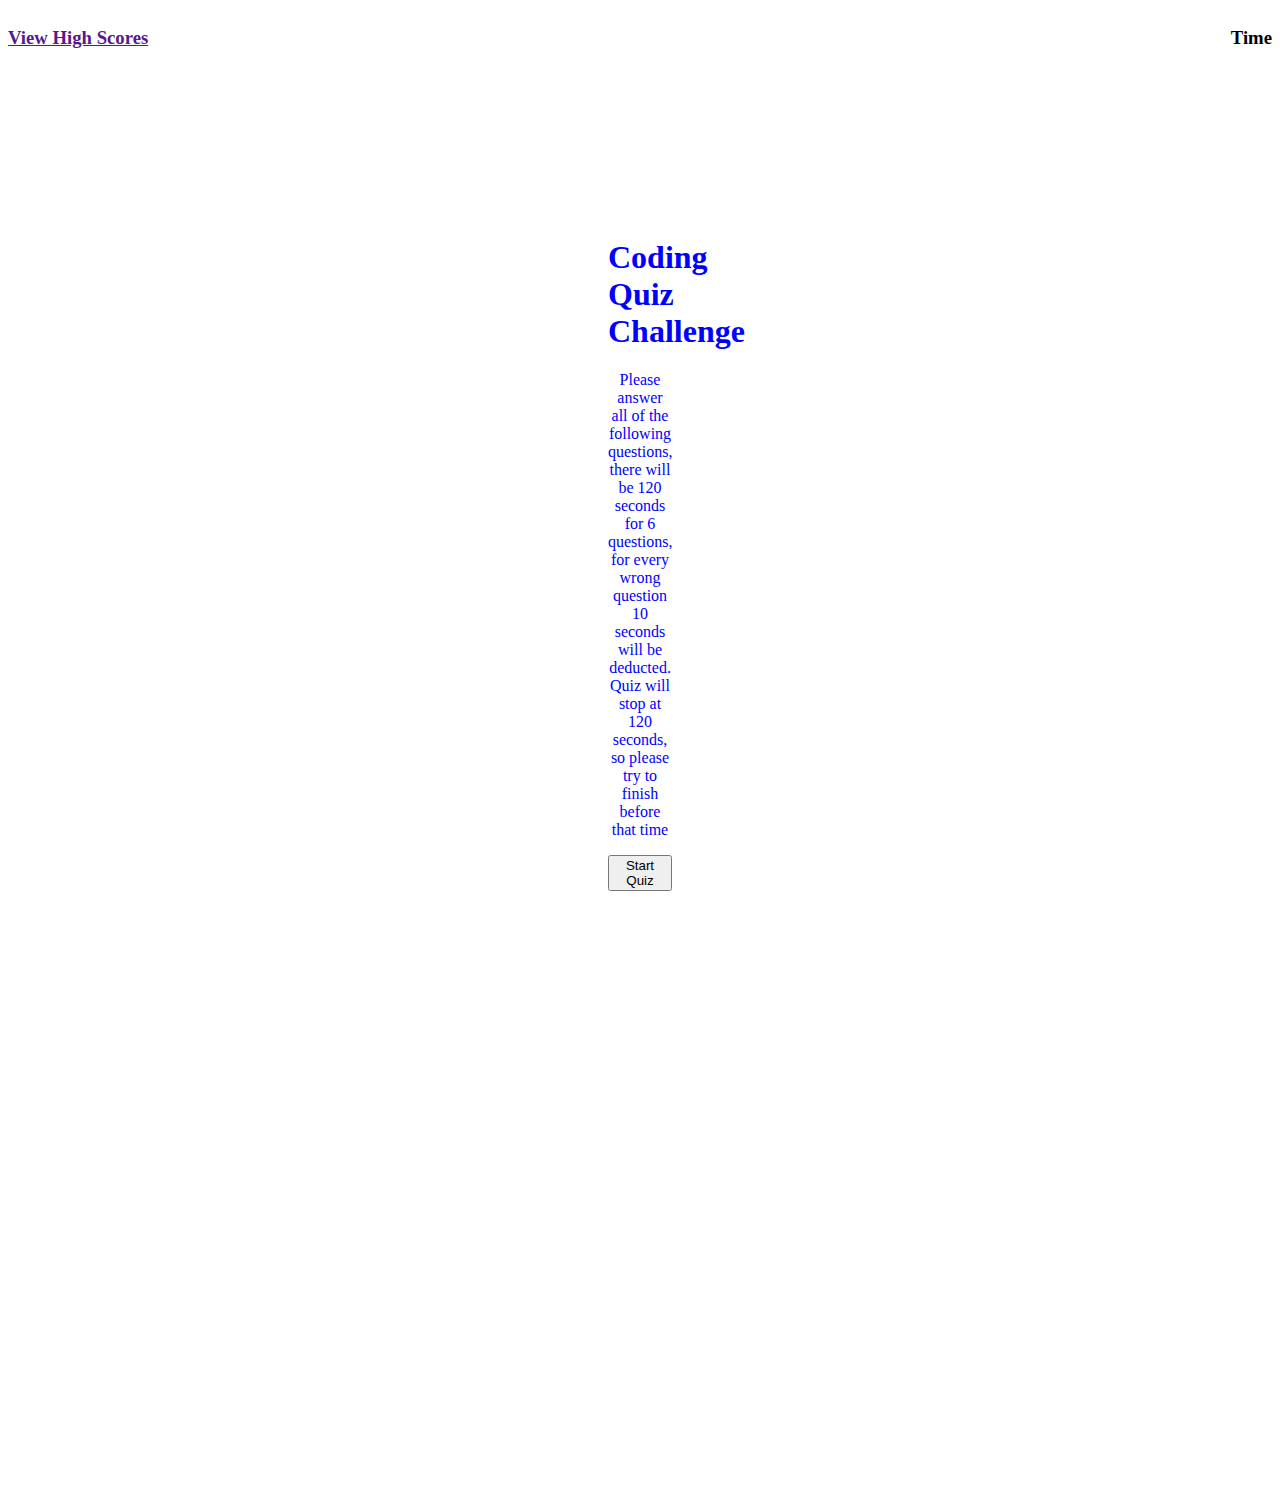
<file: index.html>
<!DOCTYPE html>
<html lang="en">
<head>
    <meta charset="UTF-8">
    <meta name="viewport" content="width=device-width, initial-scale=1.0">
    <title>Document</title>
<!--link style sheet and javasript-->
<link rel = stylesheet href="./assets/css/style.css">
</head>
<body>
<header class = "flexbox">

<div> 
<a href=""><h3>View High Scores<h3></a>    
</div>    

<div>
    <h3>Time</h3>
<!--timer goes here, has to be inline with scores, right side div 'time'-->    
</div>

</header>
   <section>
    <div id = "window">
        <h1>Coding Quiz Challenge</h1>
        <p>Please answer all of the following questions, there will be 120 seconds for 6 questions, for every wrong question 10 seconds will be deducted. Quiz will stop at 120 seconds, so please try to finish before that time</p>
        <button id = "generateQuiz">Start Quiz</button>
    </div>
<!--

Display:1  Coding Quiz Challenge: center large,  center "explaination", center 'Start Quiz' button. Hover colour change to lighter, Everything in this section is a diplay of prompt but in a style  

Display:2 Main quiz section choices and bottom div to display right or wrong answer, there is no submit button here, 6 questions one by one

Display:3 'All done' large, next line 'your final score is : "..."'', next line Add initials (input box), submit button, this is last page for above divs to display scores and time

Display:4 High scores large, this will have initial entered , '-', Highest score number in next line, and third line 2 buttons, 1. Go back, 2. Clear High scores

-->

</section>

<script src = "./assets/js/script.js"></script>
<!-- link js and run demo -->
</body>
</html>






<!--

User story:

I WANT to take a timed quiz on JavaScript fundamentals that stores high scores


    Acceptance Criteria
GIVEN I am taking a code quiz
WHEN I click the start button
THEN a timer starts and I am presented with a question
WHEN I answer a question
THEN I am presented with another question
WHEN I answer a question incorrectly
THEN time is subtracted from the clock
WHEN all questions are answered or the timer reaches 0
THEN the game is over
WHEN the game is over
THEN I can save my initials and score
-->
</file>
<file: assets/css/style.css>
.flexbox {
display: flex;
flex-direction: row;
justify-content: space-between;
/* add the flexbox descriptions here */
}
#window {
padding-left: 600px;
padding-top: 150px;
padding-right: 600px;
padding-bottom: 600px;
text-align: center;
color: blue;
}
</file>
